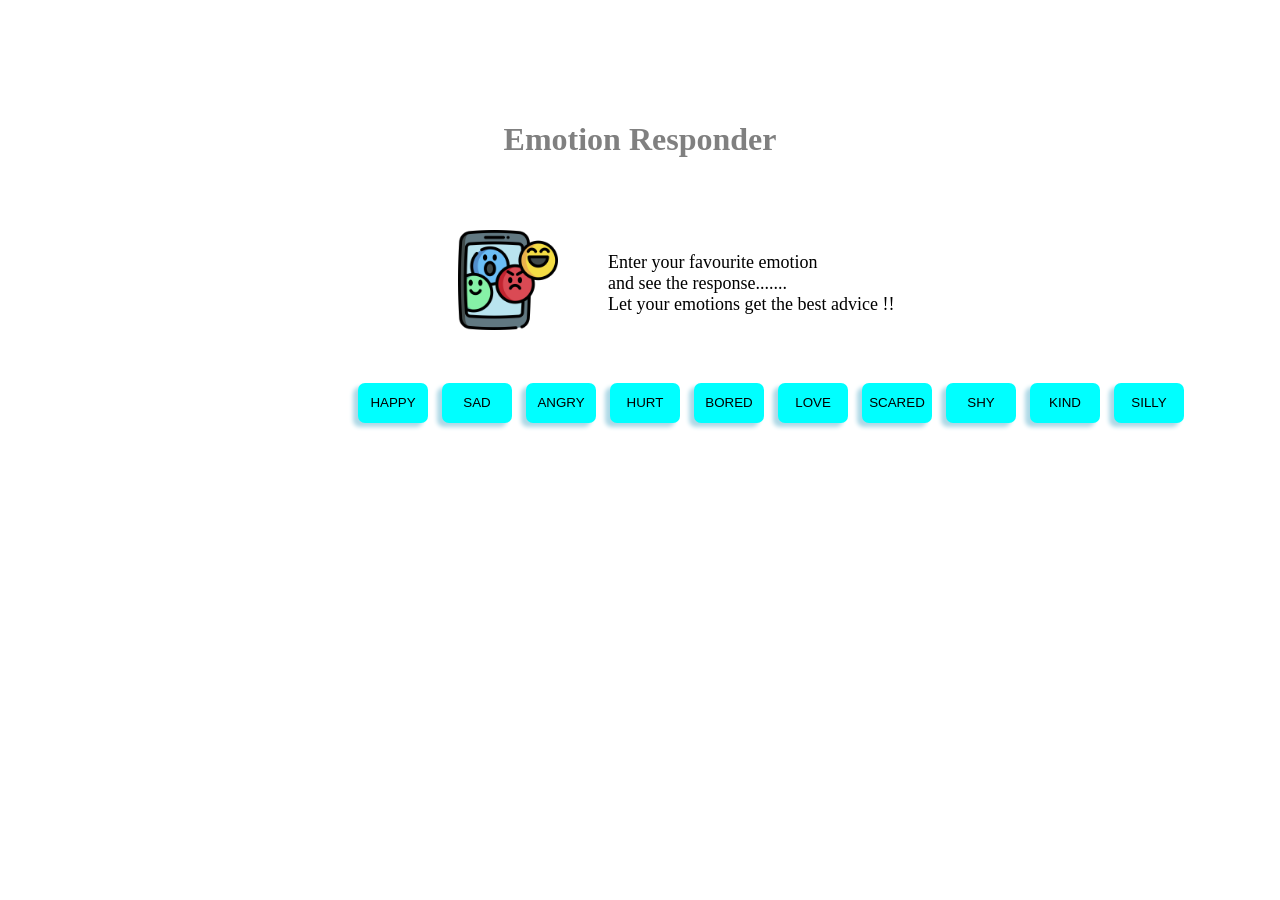
<file: index.html>
<!DOCTYPE html>
<html lang="en" dir="ltr">

<head>
  <meta charset="utf-8">
  <title>Emotion Responder</title>
  <link rel="stylesheet" href="game1.css">
</head>

<body>
  <div class="container">
    <h1>Emotion Responder</h1>
    <img src="firstimg.png" alt="" class="img1">
    <p>Enter your favourite emotion <br>and see the response.......<br>Let your emotions get the best advice !!</p>
    <button type="button" name="button" id="b1">HAPPY</button>
    <button type="button" name="button" id="b2">SAD</button>
    <button type="button" name="button" id="b3">ANGRY</button>
    <button type="button" name="button" id="b4">HURT</button>
    <button type="button" name="button" id="b5">BORED</button>
    <button type="button" name="button" id="b6">LOVE</button>
    <button type="button" name="button" id="b7">SCARED</button>
    <button type="button" name="button" id="b8">SHY</button>
    <button type="button" name="button" id="b9">KIND</button>
    <button type="button" name="button" id="b10">SILLY</button>
  </div>

  <script src="game1.js" charset="utf-8">

  </script>
</body>

</html>
</file>
<file: game1.css>
button {
  width: 70px;
  height: 40px;
  background-color: cyan;
  border: none;
  outline: none;
  box-shadow: -5px 4px 4px lightblue;
  position: relative;
  top: 100px;
  left: 340px;
  margin-left: 10px;
  border-radius: 7px;
}

button:hover {
  transform: scale(1.05);
}

h1 {
  font-family: cursive;
  text-align: center;
  color: grey;
  position:relative;
  top: 100px;
}

.img1 {
  width: 100px;
  height: 100px;
  position: relative;
  top: 150px;
  left: 450px;

}

p {
  position: relative;
  left: 600px;
  top: 50px;
  font-family: cursive;
  font-size: 18px;

}
</file>
